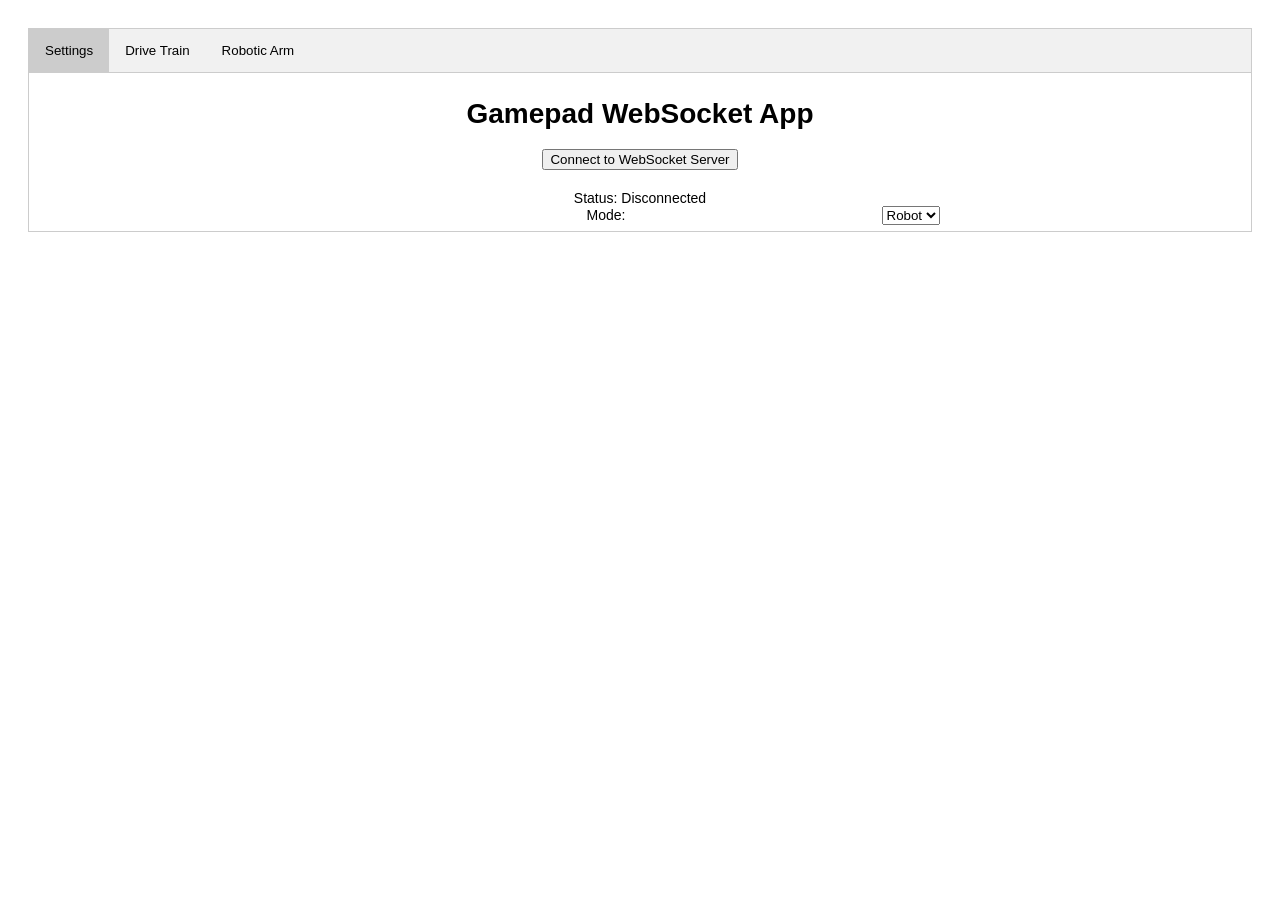
<file: index.html>
<!DOCTYPE html>
<html lang="en">
<head>
    <meta charset="UTF-8">
    <meta name="viewport" content="width=device-width, initial-scale=1.0">
    <title>Mobile Groundstation</title>
    <link rel="stylesheet" href="style.css">
</head>
<body>
    <style>
        html, body {
  overscroll-behavior: none;
}
    </style>
    <div class="tab">
        <button class="tablinks" onclick="openTab(event, 'Settings')">Settings</button>
        <button class="tablinks" onclick="openTab(event, 'DriveTrain')">Drive Train</button>
        <button class="tablinks" onclick="openTab(event, 'RoboticArm')">Robotic Arm</button>
    </div>

    <div id="Settings" class="tabcontent">
        <h1>Gamepad WebSocket App</h1>
        <button id="connectBtn">Connect to WebSocket Server</button>
        <div id="status">Status: Disconnected</div>
        
        <!-- Mode Selector -->
        <div class="parameter-row">
            <label for="modeSelector">Mode: </label>
            <select id="modeSelector">
                <option value="robot">Robot</option>
                <option value="turtle">Turtle</option>
            </select>
        </div>
    </div>
  
    <div id="DriveTrain" class="tabcontent">
        <!-- Existing drive train controls here -->
        <div id="joystick-container">
            <div id="joystick"></div>
        </div>
        
        <div id="output">X: 0, Y: 0</div>
        
        <!-- Slider for Scaling Speed -->
        <div class="parameter-row">
            <label for="speedScale">Speed Factor: </label>
            <input type="range" id="speedScale" min="0" max="100" value="100">
            <span id="speedScaleValue">100%</span>
        </div>

        <!-- Input for Max Translational Speed -->
        <div class="parameter-row">
            <label for="maxTranslationalSpeed">Trans Speed (m/s): </label>
            <input type="number" id="maxTranslationalSpeed" min="0" step="0.01" value="1.0">
            <div></div>
        </div>

        <!-- Input for Max Rotational Speed -->
        <div class="parameter-row">
            <label for="maxRotationalSpeed">Rot Speed (DEG/s): </label>
            <input type="number" id="maxRotationalSpeed" min="0" step="0.1" value="60">
            <div></div>
        </div>

        <!-- Switchable Button for Motors ON/OFF -->
        <div>
            <button id="motorsSwitch" data-status="off">Motors: OFF</button>
        </div>
    </div>
  
    <div id="RoboticArm" class="tabcontent">
        <!-- Controls for the robotic arm go here -->
        <!-- Example: Slider for arm rotation -->
        <div>
            <label for="armRotation">Arm Rotation (DEG): </label>
            <input type="range" id="armRotation" min="0" max="180" value="90">
            <span id="armRotationValue">90°</span>
        </div>
    </div>
  
    <script src="script.js"></script>
</body>
</html>
</file>
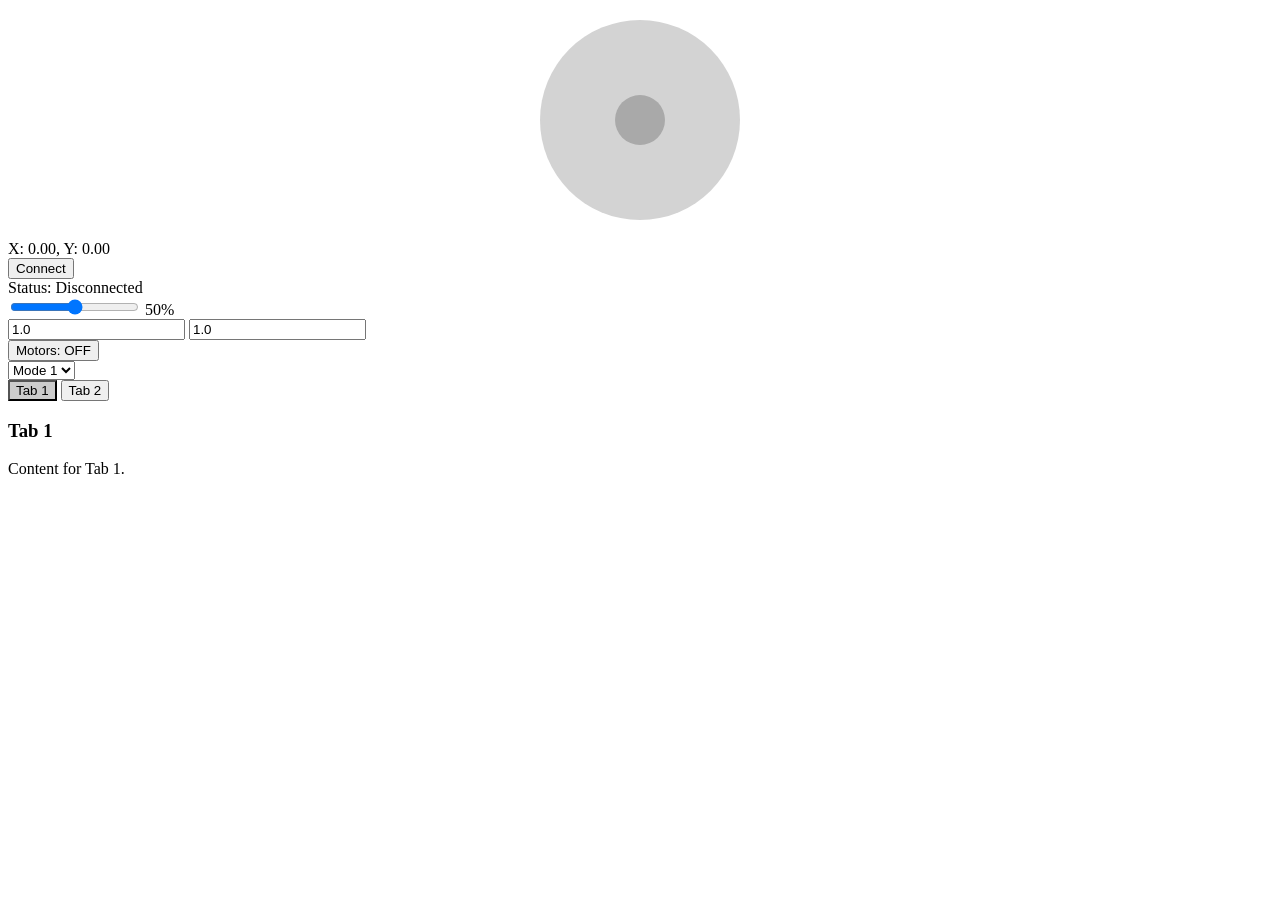
<file: frontend/assets/joystick.html>
<!DOCTYPE html>
<html lang="en">
<head>
    <meta charset="UTF-8">
    <meta name="viewport" content="width=device-width, initial-scale=1.0">
    <title>Joystick Control</title>
    <style>
        /* Add your CSS styles here */
        #joystick-container {
            position: relative;
            width: 200px;
            height: 200px;
            background-color: lightgray;
            border-radius: 50%;
            margin: 20px auto;
        }
        #joystick {
            position: absolute;
            width: 50px;
            height: 50px;
            background-color: darkgray;
            border-radius: 50%;
            left: 50%;
            top: 50%;
            transform: translate(-50%, -50%);
        }
        .tabcontent {
            display: none;
        }
        .tablinks.active {
            background-color: #ccc;
        }
    </style>
</head>
<body>
    <div id="joystick-container">
        <div id="joystick"></div>
    </div>
    <div id="output">X: 0, Y: 0</div>
    <div>
        <button id="connectBtn">Connect</button>
        <div id="status">Status: Disconnected</div>
    </div>
    <div>
        <input type="range" id="speedScale" min="0" max="100" value="50">
        <span id="speedScaleValue">50%</span>
    </div>
    <div>
        <input type="number" id="maxTranslationalSpeed" value="1.0">
        <input type="number" id="maxRotationalSpeed" value="1.0">
    </div>
    <div>
        <button id="motorsSwitch" data-status="off">Motors: OFF</button>
    </div>
    <div>
        <select id="modeSelector">
            <option value="mode1">Mode 1</option>
            <option value="mode2">Mode 2</option>
        </select>
    </div>
    <div class="tab">
        <button class="tablinks" onclick="openTab(event, 'Tab1')">Tab 1</button>
        <button class="tablinks" onclick="openTab(event, 'Tab2')">Tab 2</button>
    </div>
    <div id="Tab1" class="tabcontent">
        <h3>Tab 1</h3>
        <p>Content for Tab 1.</p>
    </div>
    <div id="Tab2" class="tabcontent">
        <h3>Tab 2</h3>
        <p>Content for Tab 2.</p>
    </div>
    <script>
        // Your JavaScript code here
        const connectBtn = document.getElementById('connectBtn');
        const statusDiv = document.getElementById('status');
        let webSocket;

        const joystick = document.getElementById('joystick');
        const output = document.getElementById('output');
        const joystick_container = document.getElementById('joystick-container');

        let active = false;
        let containerRect = joystick_container.getBoundingClientRect();

        joystick.addEventListener('mousedown', startDrag);
        document.addEventListener('mousemove', drag);
        document.addEventListener('mouseup', endDrag);

        let joystickX = 0;
        let joystickY = 0;

        const speedScale = document.getElementById('speedScale');
        const speedScaleValue = document.getElementById('speedScaleValue');

        speedScale.addEventListener('input', () => {
            speedScaleValue.textContent = `${speedScale.value}%`;
        });

        const maxTranslationalSpeed = document.getElementById('maxTranslationalSpeed');
        const maxRotationalSpeed = document.getElementById('maxRotationalSpeed');

        const motorsSwitch = document.getElementById('motorsSwitch');
        motorsSwitch.addEventListener('click', () => {
            if (motorsSwitch.getAttribute('data-status') === 'off') {
                motorsSwitch.textContent = 'Motors: ON';
                motorsSwitch.setAttribute('data-status', 'on');
            } else {
                motorsSwitch.textContent = 'Motors: OFF';
                motorsSwitch.setAttribute('data-status', 'off');
            }
        });

        let activeTouchId = null;

        function startJoystickTouch(event) {
            for (let touch of event.touches) {
                if (isTouchOnJoystick(touch)) {
                    activeTouchId = touch.identifier;
                    moveJoystickToTouchPosition(touch);
                    break;
                }
            }
            event.preventDefault();
        }

        function moveJoystickTouch(event) {
            for (let touch of event.touches) {
                if (touch.identifier === activeTouchId) {
                    moveJoystickToTouchPosition(touch);
                    break;
                }
            }
            event.preventDefault();
        }

        function endJoystickTouch(event) {
            if (activeTouchId !== null) {
                for (let touch of event.changedTouches) {
                    if (touch.identifier === activeTouchId) {
                        resetJoystickPosition();
                        activeTouchId = null;
                        break;
                    }
                }
            }
            event.preventDefault();
        }

        function isTouchOnJoystick(touch) {
            const joystickRect = joystick.getBoundingClientRect();
            const touchX = touch.clientX;
            const touchY = touch.clientY;
            return touchX >= joystickRect.left && touchX <= joystickRect.right &&
                   touchY >= joystickRect.top && touchY <= joystickRect.bottom;
        }

        function moveJoystickToTouchPosition(touch) {
            const containerRect = joystick_container.getBoundingClientRect();
            let x = touch.clientX - containerRect.left - containerRect.width / 2;
            let y = touch.clientY - containerRect.top - containerRect.height / 2;

            const radius = containerRect.width / 2;
            const distance = Math.min(radius, Math.sqrt(x*x + y*y));
            const angle = Math.atan2(y, x);

            x = distance * Math.cos(angle);
            y = distance * Math.sin(angle);

            joystick.style.left = `${x + radius}px`;
            joystick.style.top = `${y + radius}px`;

            joystickX = x / radius;
            joystickY = -y / radius;

            output.textContent = `X: ${joystickX.toFixed(2)}, Y: ${joystickY.toFixed(2)}`;
        }

        function resetJoystickPosition() {
            joystick.style.left = '50%';
            joystick.style.top = '50%';
            output.textContent = 'X: 0, Y: 0';
            joystickX = 0.0;
            joystickY = 0.0;
        }

        joystick_container.addEventListener('touchstart', startJoystickTouch);
        joystick_container.addEventListener('touchmove', moveJoystickTouch);
        joystick_container.addEventListener('touchend', endJoystickTouch);
        joystick_container.addEventListener('touchcancel', endJoystickTouch);

        function startDrag(event) {
            active = true;
            containerRect = joystick_container.getBoundingClientRect();
        }

        function drag(event) {
            if (!active) return;
            event.preventDefault();

            let x = (event.touches ? event.touches[0].clientX : event.clientX) - containerRect.left - containerRect.width / 2;
            let y = (event.touches ? event.touches[0].clientY : event.clientY) - containerRect.top - containerRect.height / 2;

            const radius = containerRect.width / 2;
            const distance = Math.min(radius, Math.sqrt(x*x + y*y));
            const angle = Math.atan2(y, x);

            x = distance * Math.cos(angle);
            y = distance * Math.sin(angle);

            joystick.style.left = `${x + radius}px`;
            joystick.style.top = `${y + radius}px`;

            joystickX = x / radius;
            joystickY = -y / radius;

            output.textContent = `X: ${joystickX.toFixed(2)}, Y: ${joystickY.toFixed(2)}`;
        }

        function endDrag() {
            active = false;
            joystick.style.left = '50%';
            joystick.style.top = '50%';
            output.textContent = 'X: 0, Y: 0';
            joystickX = 0.0;
            joystickY = 0.0;
        }

        function updateSliderFromTouch(touch) {
            const touchX = touch.clientX;
            const sliderRect = speedScale.getBoundingClientRect();
            const newSliderValue = ((touchX - sliderRect.left) / sliderRect.width) * 100;

            speedScale.value = Math.min(100, Math.max(0, newSliderValue));
            speedScaleValue.textContent = `${Number(speedScale.value).toFixed(0)}%`;
        }

        speedScale.addEventListener('touchstart', (event) => {
            for (let touch of event.touches) {
                updateSliderFromTouch(touch);
            }
            event.preventDefault();
        });

        speedScale.addEventListener('touchmove', (event) => {
            for (let touch of event.touches) {
                updateSliderFromTouch(touch);
            }
            event.preventDefault();
        });

        function toggleMotorsTouch(event) {
            for (let touch of event.touches) {
                if (isTouchOnButton(touch, motorsSwitch)) {
                    toggleMotors();
                    break;
                }
            }
            event.preventDefault();
        }

        function isTouchOnButton(touch, button) {
            const buttonRect = button.getBoundingClientRect();
            const touchX = touch.clientX;
            const touchY = touch.clientY;
            return touchX >= buttonRect.left && touchX <= buttonRect.right &&
                   touchY >= buttonRect.top && touchY <= buttonRect.bottom;
        }

        function toggleMotors() {
            const isOn = motorsSwitch.getAttribute('data-status') === 'on';
            if (isOn) {
                motorsSwitch.setAttribute('data-status', 'off');
                motorsSwitch.textContent = 'Motors: OFF';
            } else {
                motorsSwitch.setAttribute('data-status', 'on');
                motorsSwitch.textContent = 'Motors: ON';
            }
        }

        connectBtn.addEventListener('click', () => {
            if (!webSocket || webSocket.readyState === WebSocket.CLOSED) {
                webSocket = new WebSocket('ws://192.168.2.24:8765');

                webSocket.onopen = () => {
                    console.log('WebSocket connection opened');
                    statusDiv.textContent = 'Status: Connected';
                };

                webSocket.onmessage = (event) => {
                    console.log('Message from server:', event.data);
                };

                webSocket.onclose = (event) => {
                    console.log('WebSocket connection closed:', event);
                    statusDiv.textContent = 'Status: Disconnected';
                };

                webSocket.onerror = (error) => {
                    console.error('WebSocket error:', error);
                };
            } else {
                console.log('WebSocket is already connected');
            }
        });

        motorsSwitch.addEventListener('touchstart', toggleMotorsTouch);

        window.addEventListener("gamepadconnected", (e) => {
            console.log("Gamepad connected:", e.gamepad);
            requestAnimationFrame(updateGamepadStatus);
        });

        function updateGamepadStatus() {
            const gamepads = navigator.getGamepads();
            if (gamepads[0]) {
                const gamepad = gamepads[0];

                const speedScaleValue = (gamepad.axes[0] + 1) * 50;
                speedScale.value = speedScaleValue;
                speedScaleValueSpan.textContent = `${speedScaleValue.toFixed(0)}%`;

                if (gamepad.buttons[0].pressed) {
                    maxTranslationalSpeed.value = parseFloat(maxTranslationalSpeed.value) + 0.1;
                }
                if (gamepad.buttons[1].pressed) {
                    maxTranslationalSpeed.value = parseFloat(maxTranslationalSpeed.value) - 0.1;
                }

                requestAnimationFrame(updateGamepadStatus);
            }
        }

        function sendData() {
            if (webSocket && webSocket.readyState === WebSocket.OPEN) {
                const scale = speedScale.value / 100;
                const maxTransSpeed = parseFloat(maxTranslationalSpeed.value) || 0;
                const maxRotSpeed = parseFloat(maxRotationalSpeed.value) || 0;

                const translationalSpeed = maxTransSpeed * scale * joystickY;
                const rotationalSpeed = (maxRotSpeed * scale * -joystickX) / 180.0 * Math.PI;

                const mode = document.getElementById('modeSelector').value;

                const data = {
                    translationalSpeed: translationalSpeed.toFixed(2),
                    rotationalSpeed: rotationalSpeed.toFixed(2),
                    motorsOn: motorsSwitch.getAttribute('data-status') === 'on',
                    mode: mode
                };

                webSocket.send(JSON.stringify(data));
                console.log('Data sent:', data);
            } else {
                console.error('WebSocket is not open');
            }
        }

        function openTab(evt, componentName) {
            var i, tabcontent, tablinks;
            
            tabcontent = document.getElementsByClassName("tabcontent");
            for (i = 0; i < tabcontent.length; i++) {
              tabcontent[i].style.display = "none";
            }
            
            tablinks = document.getElementsByClassName("tablinks");
            for (i = 0; i < tablinks.length; i++) {
              tablinks[i].className = tablinks[i].className.replace(" active", "");
            }
            
            document.getElementById(componentName).style.display = "block";
            evt.currentTarget.className += " active";
        }

        document.addEventListener("DOMContentLoaded", function() {
            document.querySelector('.tablinks').click();
        });

        const interval = 100;
        setInterval(sendData, interval);

        window.addEventListener('deviceorientation', handleOrientation);

        function handleOrientation(event) {
            const alpha = event.alpha;
            const beta = event.beta;
            const gamma = event.gamma;

            const radius = joystick_container.getBoundingClientRect().width / 2;
            const x = (gamma / 90) * radius;
            const y = (beta / 90) * radius;

            const distance = Math.min(radius, Math.sqrt(x * x + y * y));
            const angle = Math.atan2(y, x);

            const limitedX = distance * Math.cos(angle);
            const limitedY = distance * Math.sin(angle);

            joystick.style.left = `${limitedX + radius}px`;
            joystick.style.top = `${limitedY + radius}px`;

            joystickX = limitedX / radius;
            joystickY = -limitedY / radius;

            output.textContent = `X: ${joystickX.toFixed(2)}, Y: ${joystickY.toFixed(2)}`;
        }
    </script>
</body>
</html>
</file>
<file: style.css>
body {
  font-family: Arial, sans-serif;
  text-align: center;
  padding: 20px;
  font-size: 14px;
}

#status {
  margin-top: 20px;
}

#joystick-container {
  width: 200px;
  height: 200px;
  border: 3px solid black;
  border-radius: 50%;
  margin: 20px auto;
  position: relative;
  background-color: #ddd;
}

#joystick {
  width: 50px;
  height: 50px;
  background-color: blue;
  border-radius: 50%;
  position: absolute;
  top: 50%;
  left: 50%;
  transform: translate(-50%, -50%);
  touch-action: none;
}

#output {
  text-align: center;
}

/* CSS to increase the size of the slider thumb */
input[type="range"]{
-webkit-appearance: none;
appearance: none;
cursor: pointer;
outline: none;
border-radius: 1px;
height: 5px;
background: #ddd;
margin-top: 15px;
margin-bottom: 15px;
}

/* CSS to increase the size of the slider thumb */
input[type="range"]::-webkit-slider-thumb {
-webkit-appearance: none;
appearance: none;
width: 25px; /* Adjust this value to set the width of the thumb */
height: 25px; /* Adjust this value to set the height of the thumb */
background: blue; /* Set the background color of the thumb */
cursor: pointer; /* Optional: Sets the cursor type when hovering over the thumb */
border-radius: 15px; /* Optional: Rounds the corners of the thumb */
}

input[type="range"]::-moz-range-thumb {
-webkit-appearance: none;
appearance: none;
width: 25px;
height: 25px;
background: blue;
cursor: pointer;
border-radius: 15px;
}

input[type="range"]::-ms-thumb {
-webkit-appearance: none;
appearance: none;
width: 25px;
height: 25px;
background: blue;
cursor: pointer;
border-radius: 15px;
}

.parameter-row {
display: flex; /* Enables Flexbox */
align-items: center; /* Vertically centers the items in the row */
justify-content: space-between; /* Spreads out the items */
margin-bottom: 10px; /* Adds space between each row */
width: 50%;
min-width: 300px;
margin: auto;
}

.parameter-row label {
flex: 1; /* Allocates space for the label */
margin-right: 10px; /* Adds space between the label and the range input */
min-width: 130px;
}

.parameter-row input[type="range"] {
flex: 3; /* Gives the range input more space relative to other elements */
min-width: 50px;
/* max-width: 200px; */
}

.parameter-row input[type="number"] {
flex: 3; /* Allocates space for the text input */
min-width: 50px; /* Fixes the width of the text input */
/* max-width: 200px; */
}

.parameter-row div, span {
flex: 0.5;
min-width: 30px;
}


/* Style the tab */
.tab {
  overflow: hidden;
  border: 1px solid #ccc;
  background-color: #f1f1f1;
}

/* Style the buttons inside the tab */
.tab button {
  background-color: inherit;
  float: left;
  border: none;
  outline: none;
  cursor: pointer;
  padding: 14px 16px;
  transition: 0.3s;
}

/* Change background color of buttons on hover */
.tab button:hover {
  background-color: #ddd;
}

/* Create an active/current tablink class */
.tab button.active {
  background-color: #ccc;
}

/* Style the tab content */
.tabcontent {
  display: none;
  padding: 6px 12px;
  border: 1px solid #ccc;
  border-top: none;
}
</file>
